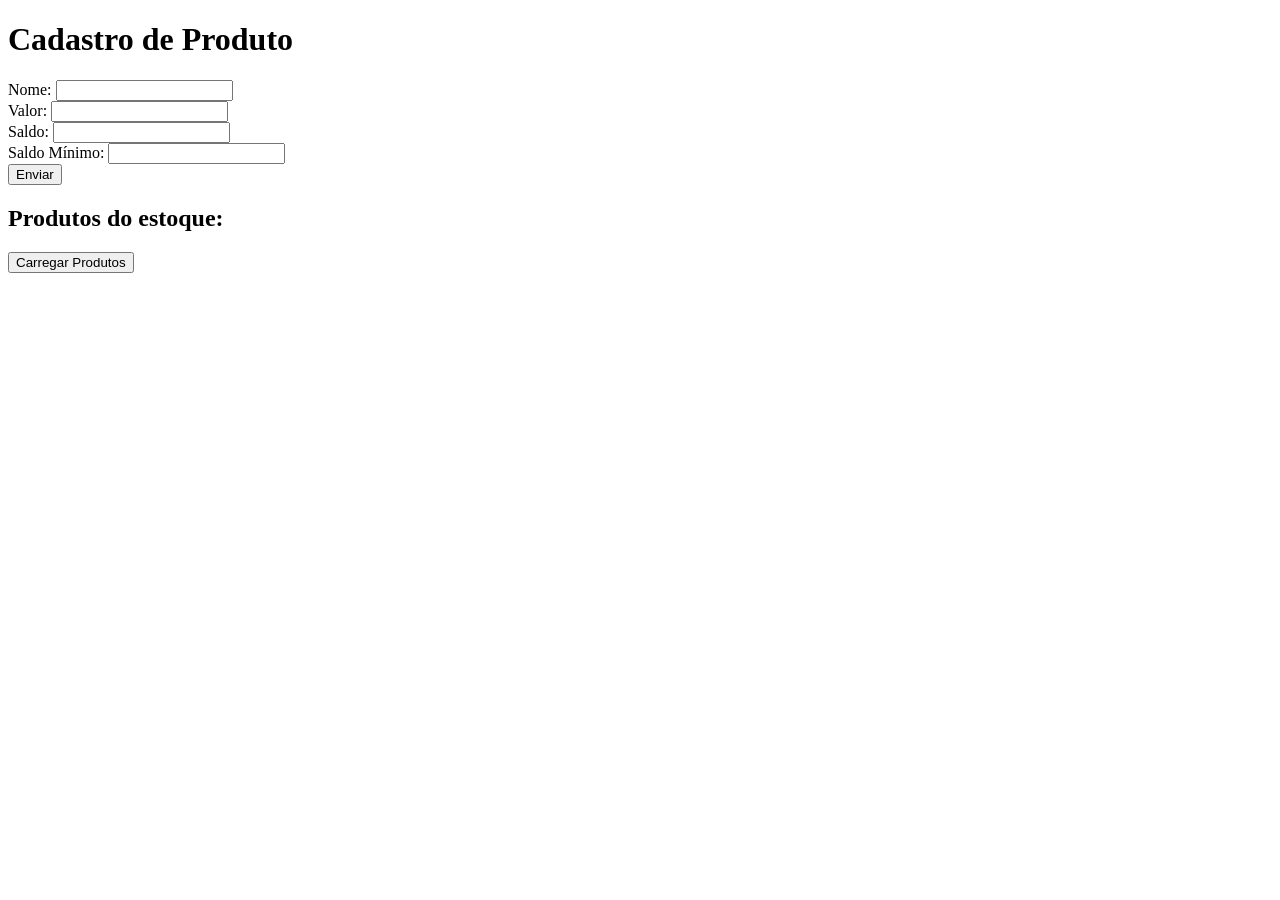
<file: aula02-04/WEB/index.html>
<!DOCTYPE html>
<html lang="en">
<head>
    <meta charset="UTF-8">
    <meta name="viewport" content="width=device-width, initial-scale=1.0">
    <title>WEB - Produto</title>
    <script src="script.js" defer></script>
</head>
<body>
    <form id="produtoForm">
        <h1>Cadastro de Produto</h1>
        <label for="nomeInput">Nome: </label>
        <input type="text" id="nomeInput" required><br>

        <label for="valorInput">Valor: </label>
        <input type="number" id="valorInput" required><br>

        <label for="saldoInput">Saldo: </label>
        <input type="number" id="saldoInput" step="1" required><br>

        <label for="saldoMinimoInput">Saldo Mínimo: </label>
        <input type="number" id="saldoMinimoInput" step="1" required><br>

        <button type="submit">Enviar</button>
    </form>
    <section>
        <h2>Produtos do estoque: </h2>
        <button id="carregarProdutosBtn">Carregar Produtos</button>
        <ul id="resultado"></ul>
    </section>
</body>
</html>
</file>
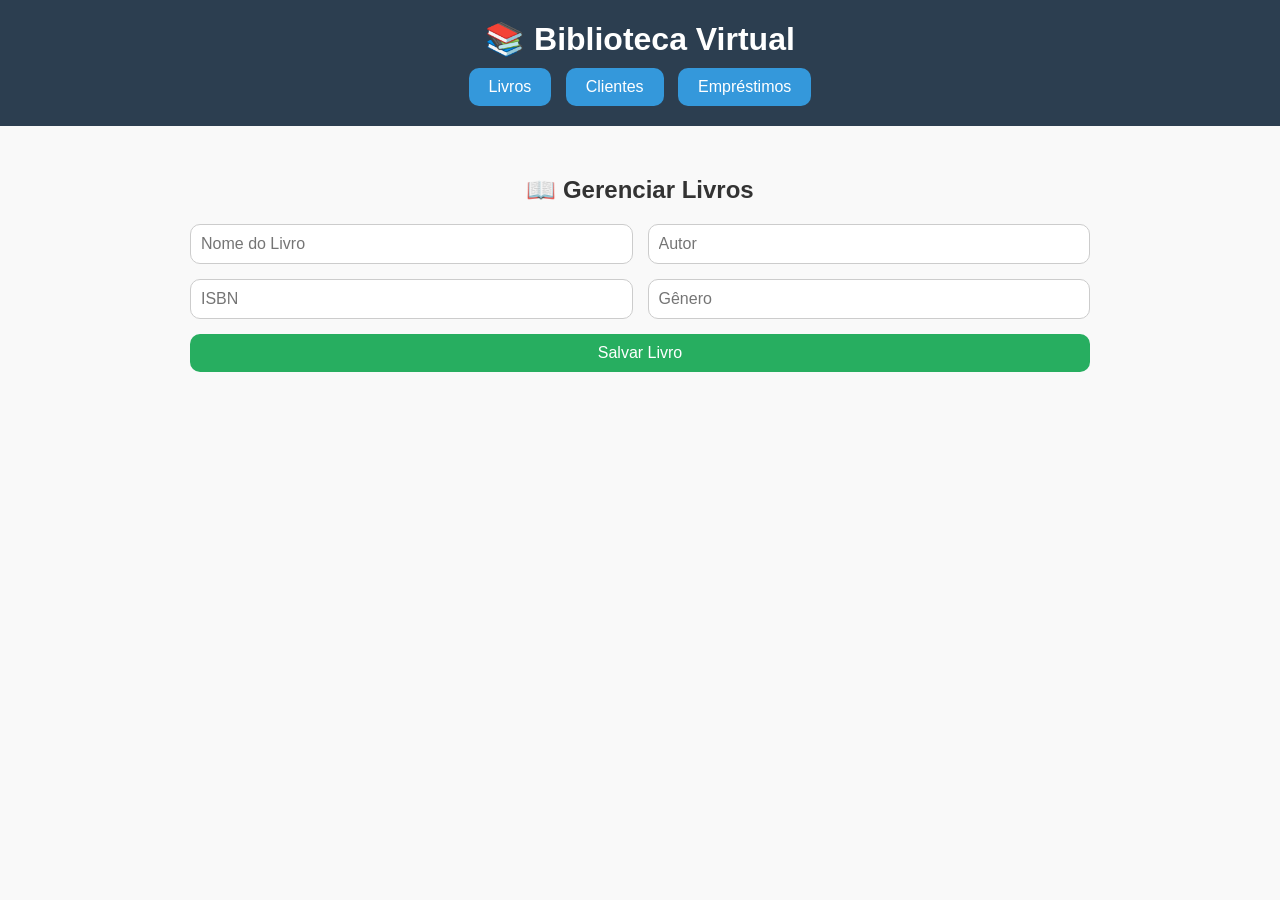
<file: aula16-04/Biblioteca-WEB/index.html>
<!DOCTYPE html>
<html lang="pt-BR">
<head>
  <meta charset="UTF-8" />
  <meta name="viewport" content="width=device-width, initial-scale=1.0" />
  <title>Biblioteca Virtual</title>
  <link rel="stylesheet" href="style.css" />
</head>
<body>
  <header>
    <h1>📚 Biblioteca Virtual</h1>
    <nav>
      <button onclick="showSection('livros')">Livros</button>
      <button onclick="showSection('clientes')">Clientes</button>
      <button onclick="showSection('emprestimos')">Empréstimos</button>
    </nav>
  </header>

  <main>
    <!-- LIVROS -->
    <section id="livros" class="section">
      <h2>📖 Gerenciar Livros</h2>
      <form id="livroForm" class="form">
        <input type="text" name="nome" placeholder="Nome do Livro" required />
        <input type="text" name="autor" placeholder="Autor" required />
        <input type="text" name="isbn" placeholder="ISBN" required />
        <input type="text" name="genero" placeholder="Gênero" required />
        <button type="submit">Salvar Livro</button>
      </form>
      <div id="livroList" class="card-container"></div>
    </section>

    <!-- CLIENTES -->
    <section id="clientes" class="section hidden">
      <h2>👤 Gerenciar Clientes</h2>
      <form id="clienteForm" class="form">
        <input type="text" name="nome" placeholder="Nome" required />
        <input type="text" name="sobrenome" placeholder="Sobrenome" required />
        <input type="text" name="cpf" placeholder="CPF" required />
        <button type="submit">Salvar Cliente</button>
      </form>
      <div id="clienteList" class="card-container"></div>
    </section>

    <!-- EMPRÉSTIMOS -->
    <section id="emprestimos" class="section hidden">
      <h2>📆 Gerenciar Empréstimos</h2>
      <form id="emprestimoForm" class="form">
        <input type="date" name="dataInicial" required />
        <input type="date" name="dataFinal" required />
        <input type="text" name="cpfCliente" placeholder="CPF do Cliente" required />
        <input type="text" name="isbnLivro" placeholder="ISBN dos Livros (separados por vírgula)" required />
        <button type="submit">Salvar Empréstimo</button>
      </form>
      <div id="emprestimoList" class="card-container"></div>
    </section>
  </main>

  <script src="script.js"></script>
</body>
</html>
</file>
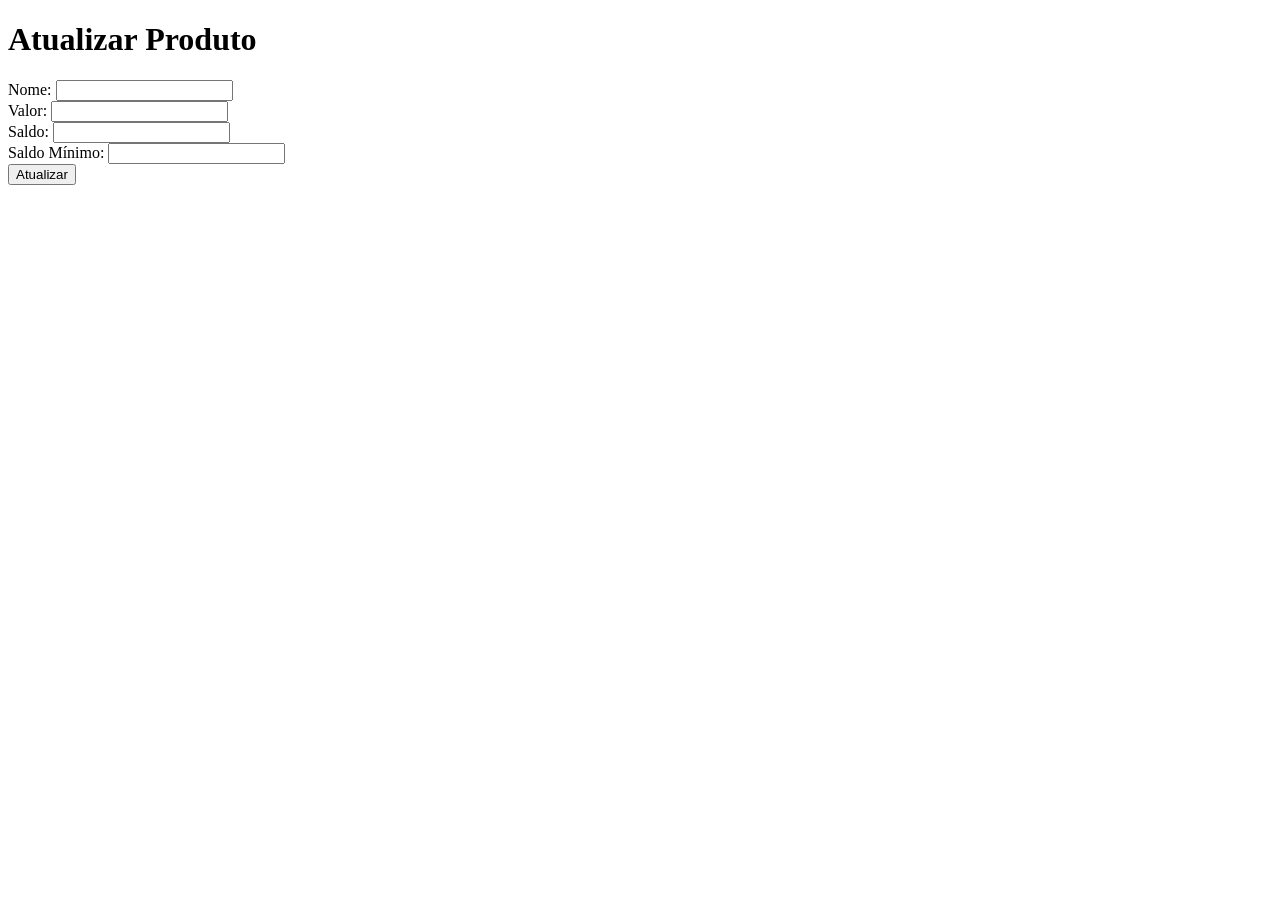
<file: aula09-04/WEB/update-produto.html>
<!DOCTYPE html>
<html lang="pt-br">
<head>
    <meta charset="UTF-8">
    <meta name="viewport" content="width=device-width, initial-scale=1.0">
    <title>Atualizar Produto</title>
    <script src="script.js" defer></script>
</head>
<body>
    <form id="updateProdutoForm">
        <h1>Atualizar Produto</h1>
        <input type="hidden" id="idProdutoInput">
        
        <label for="updateNomeInput">Nome: </label>
        <input type="text" id="updateNomeInput" required><br>

        <label for="updateValorInput">Valor: </label>
        <input type="number" id="updateValorInput" required><br>

        <label for="updateSaldoInput">Saldo: </label>
        <input type="number" id="updateSaldoInput" step="1" required><br>

        <label for="updateSaldoMinimoInput">Saldo Mínimo: </label>
        <input type="number" id="updateSaldoMinimoInput" step="1" required><br>

        <button type="submit">Atualizar</button>
    </form>
</body>
</html>
</file>
<file: aula16-04/Biblioteca-WEB/style.css>
:root {
    --primary: #3498db;
    --secondary: #2c3e50;
    --success: #27ae60;
    --light-bg: #f9f9f9;
    --card-bg: #fff;
    --border-radius: 10px;
    --shadow: 0 2px 10px rgba(0, 0, 0, 0.1);
  }
  
  body {
    font-family: 'Segoe UI', sans-serif;
    margin: 0;
    background-color: var(--light-bg);
    color: #333;
  }
  
  header {
    background-color: var(--secondary);
    color: white;
    padding: 20px;
    text-align: center;
  }
  
  header h1 {
    margin: 0;
  }
  
  nav {
    margin-top: 10px;
  }
  
  nav button {
    margin: 0 5px;
    padding: 10px 20px;
    background-color: var(--primary);
    color: white;
    border: none;
    border-radius: var(--border-radius);
    cursor: pointer;
    font-size: 16px;
  }
  
  nav button:hover {
    background-color: #217dbb;
  }
  
  .section {
    padding: 30px 20px;
    max-width: 900px;
    margin: auto;
  }
  
  .section h2 {
    text-align: center;
    margin-bottom: 20px;
  }
  
  .hidden {
    display: none;
  }
  
  .form {
    display: grid;
    grid-template-columns: 1fr 1fr;
    gap: 15px;
    margin-bottom: 30px;
  }
  
  .form input,
  .form button {
    padding: 10px;
    font-size: 16px;
    border-radius: var(--border-radius);
    border: 1px solid #ccc;
  }
  
  .form button {
    background-color: var(--success);
    color: white;
    grid-column: span 2;
    border: none;
    cursor: pointer;
    transition: background 0.2s ease-in-out;
  }
  
  .form button:hover {
    background-color: #219150;
  }
  
  .card-container {
    display: grid;
    grid-template-columns: repeat(auto-fit, minmax(280px, 1fr));
    gap: 20px;
  }
  
  .card-container div {
    background: var(--card-bg);
    padding: 15px 20px;
    border-radius: var(--border-radius);
    box-shadow: var(--shadow);
    line-height: 1.5;
  }
</file>
